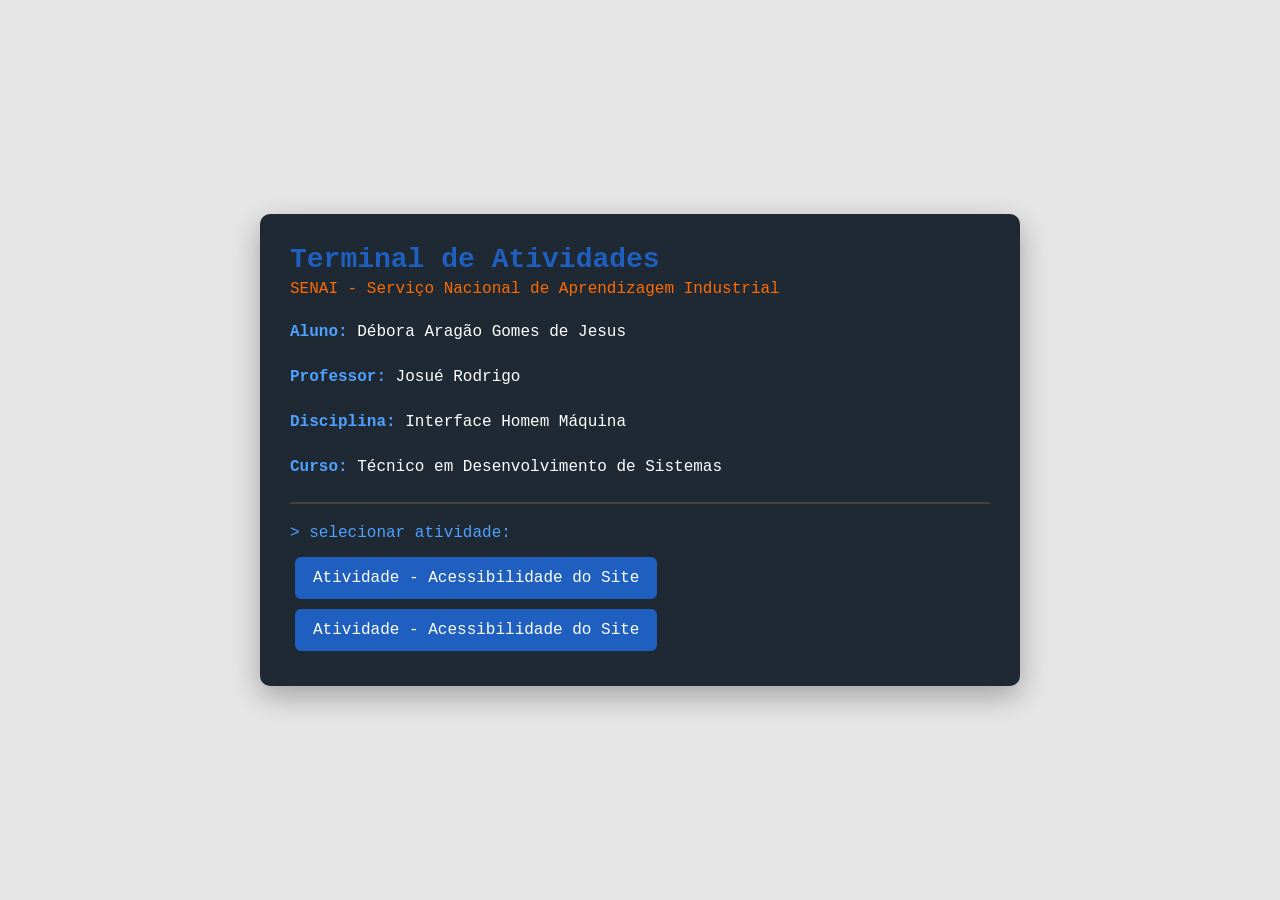
<file: index.html>
<!DOCTYPE html>
<html lang="pt-BR">

<head>
    <meta charset="UTF-8">
    <meta name="viewport" content="width=device-width, initial-scale=1.0">
    <title>Terminal de Atividades - SENAI</title>
    <link rel="stylesheet" href="style.css">
</head>

<body>

    <div class="terminal">

        <div class="terminal-header">
            <h1>Terminal de Atividades</h1>
            <p class="instituicao">SENAI - Serviço Nacional de Aprendizagem Industrial</p>
        </div>

        <div class="info">
            <p><strong>Aluno:</strong> Débora Aragão Gomes de Jesus</p>
            <p><strong>Professor:</strong> Josué Rodrigo</p>
            <p><strong>Disciplina:</strong> Interface Homem Máquina</p>
            <p><strong>Curso:</strong> Técnico em Desenvolvimento de Sistemas</p>
        </div>

        <div class="linha"></div>

        <div class="atividades">
            <p class="prompt">> selecionar atividade:</p>

            <a href="acessibilidadeparaidosos/acessibilidadeparaisodo.html" class="btn">
                Atividade - Acessibilidade do Site
            </a>

            <a href="siteparacrianças/siteparacriança.html" class="btn">
                Atividade - Acessibilidade do Site
            </a>

        </div>

    </div>

</body>

</html>
</file>
<file: style.css>
body {
    margin: 0;
    font-family: "Courier New", monospace;
    background: #e6e6e6;
    display: flex;
    justify-content: center;
    align-items: center;
    height: 100vh;
}

/* Terminal */

.terminal {
    width: 700px;
    background: #1f2933;
    color: #ffffff;
    border-radius: 10px;
    box-shadow: 0 10px 30px rgba(0, 0, 0, 0.3);
    padding: 30px;
}

/* Cabeçalho */

.terminal-header h1 {
    margin: 0;
    color: #1f5fbf;
    /* azul SENAI */
    font-size: 28px;
}

.instituicao {
    color: #ff6a00;
    /* laranja SENAI */
    margin-top: 5px;
}

/* Informações */

.info {
    margin-top: 20px;
    line-height: 1.8;
}

.info strong {
    color: #4ea1ff;
}

/* Linha separadora */

.linha {
    height: 2px;
    background: #444;
    margin: 20px 0;
}

/* Prompt estilo terminal */

.prompt {
    color: #4ea1ff;
    margin-bottom: 10px;
}

/* Botão */

.btn {
    display: inline-block;
    padding: 12px 18px;
    background: #1f5fbf;
    color: white;
    text-decoration: none;
    border-radius: 6px;
    transition: 0.3s;
    margin: 5px;
}

.btn:hover {
    background: #ff6a00;
}
</file>
